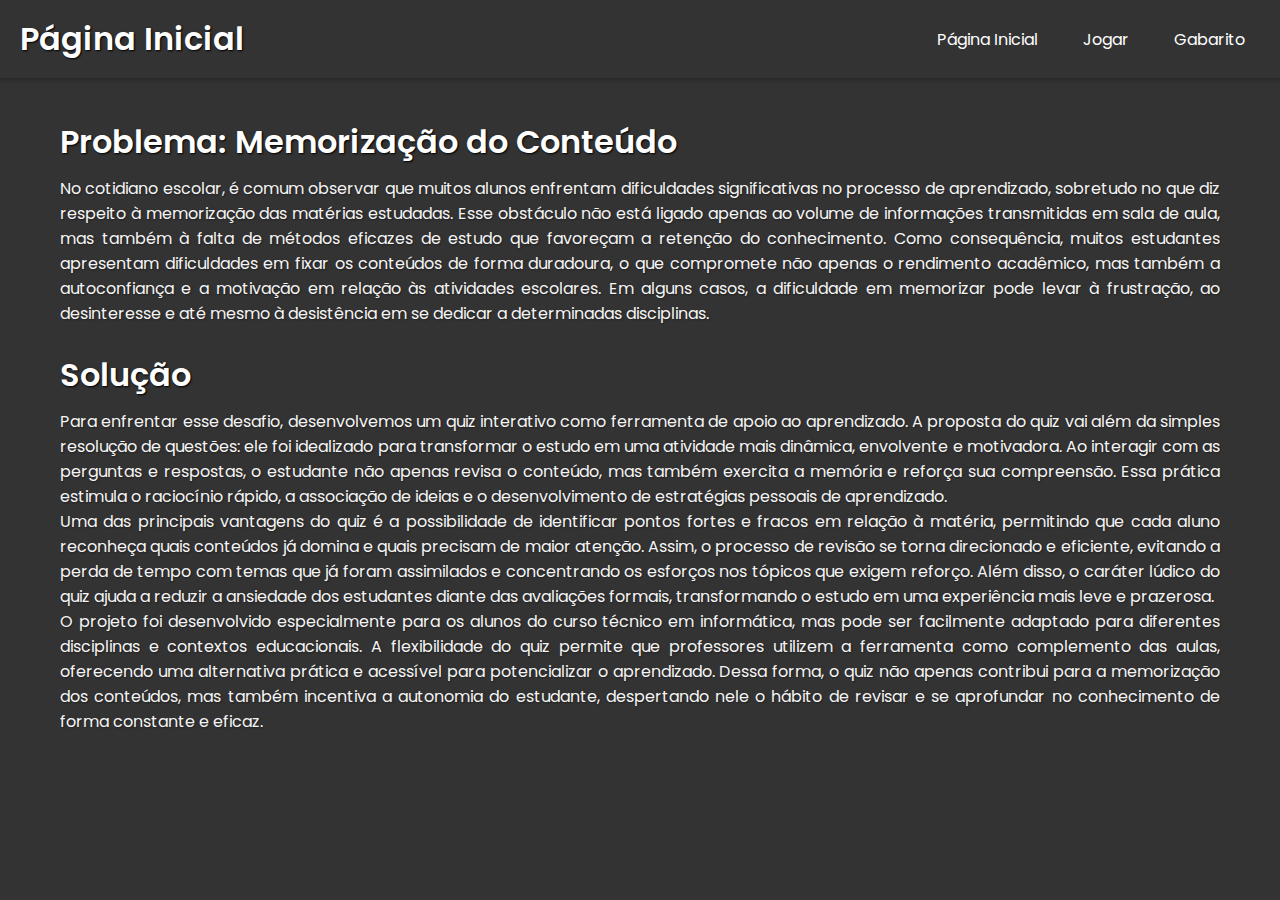
<file: index.html>
<!DOCTYPE html>
<html lang="pt-br">
<head>
<meta charset="UTF-8">
<meta name="viewport" content="width=device-width, initial-scale=1.0">
<title>Projeto Integrado</title>
<link rel="stylesheet" href="style.css">
<link rel="shortcut icon" href="favicon-32x32.png" type="image/x-icon">
  <style>
    main {
    max-width: 1200px;
    margin: 0 auto;  
    padding: 40px 20px;
    } 
  </style>
</head>
<body>
<header>
  <h1>Página Inicial</h1>

  <div class="hamburger" onclick="toggleMenu()">&#9776;</div>

  <nav class="nav-links">
    <a href="index.html">Página Inicial</a>
    <a href="https://onlinegdb.com/NoESsjyNMZ" target="_blank">Jogar</a>
    <a href="gabarito.html">Gabarito</a>
  </nav>
</header>

<main>
  <section>
    <h1> Problema: Memorização do Conteúdo </h1>
    <p> No cotidiano escolar, é comum observar que muitos alunos enfrentam dificuldades significativas no processo de aprendizado, sobretudo no que diz respeito à memorização das matérias estudadas. Esse obstáculo não está ligado apenas ao volume de informações transmitidas em sala de aula, mas também à falta de métodos eficazes de estudo que favoreçam a retenção do conhecimento. Como consequência, muitos estudantes apresentam dificuldades em fixar os conteúdos de forma duradoura, o que compromete não apenas o rendimento acadêmico, mas também a autoconfiança e a motivação em relação às atividades escolares. Em alguns casos, a dificuldade em memorizar pode levar à frustração, ao desinteresse e até mesmo à desistência em se dedicar a determinadas disciplinas.</p>
  </section>

  <section>
    <h1> Solução </h1>
  <p> Para enfrentar esse desafio, desenvolvemos um quiz interativo como ferramenta de apoio ao aprendizado. A proposta do quiz vai além da simples resolução de questões: ele foi idealizado para transformar o estudo em uma atividade mais dinâmica, envolvente e motivadora. Ao interagir com as perguntas e respostas, o estudante não apenas revisa o conteúdo, mas também exercita a memória e reforça sua compreensão. Essa prática estimula o raciocínio rápido, a associação de ideias e o desenvolvimento de estratégias pessoais de aprendizado. </p>

  <p> Uma das principais vantagens do quiz é a possibilidade de identificar pontos fortes e fracos em relação à matéria, permitindo que cada aluno reconheça quais conteúdos já domina e quais precisam de maior atenção. Assim, o processo de revisão se torna direcionado e eficiente, evitando a perda de tempo com temas que já foram assimilados e concentrando os esforços nos tópicos que exigem reforço. Além disso, o caráter lúdico do quiz ajuda a reduzir a ansiedade dos estudantes diante das avaliações formais, transformando o estudo em uma experiência mais leve e prazerosa. </p>

  <p> O projeto foi desenvolvido especialmente para os alunos do curso técnico em informática, mas pode ser facilmente adaptado para diferentes disciplinas e contextos educacionais. A flexibilidade do quiz permite que professores utilizem a ferramenta como complemento das aulas, oferecendo uma alternativa prática e acessível para potencializar o aprendizado. Dessa forma, o quiz não apenas contribui para a memorização dos conteúdos, mas também incentiva a autonomia do estudante, despertando nele o hábito de revisar e se aprofundar no conhecimento de forma constante e eficaz. </p>
  </section>
</main>

<script>
const hamburger = document.querySelector('.hamburger');
const nav = document.querySelector('.nav-links');

nav.classList.remove('active');

hamburger.addEventListener('click', () => {
  nav.classList.toggle('active');
});
</script>

</body>
</html>
</file>
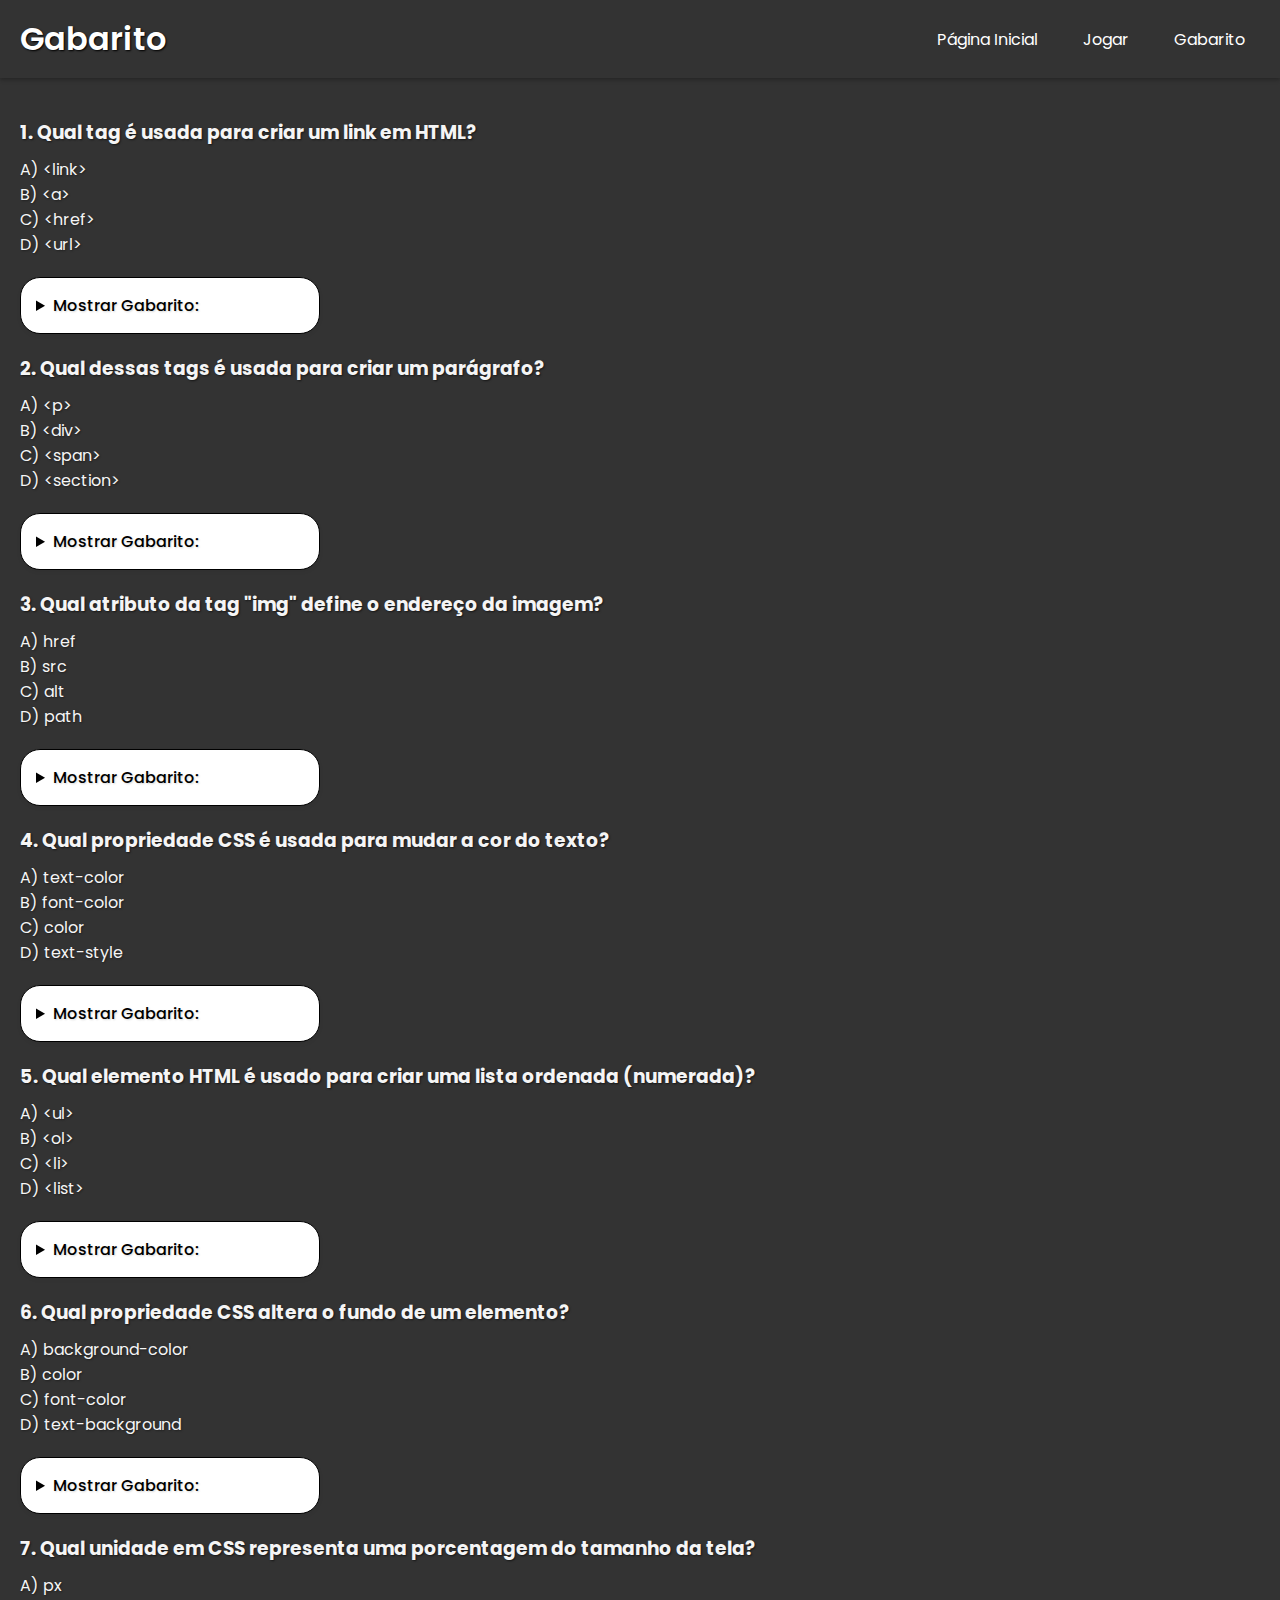
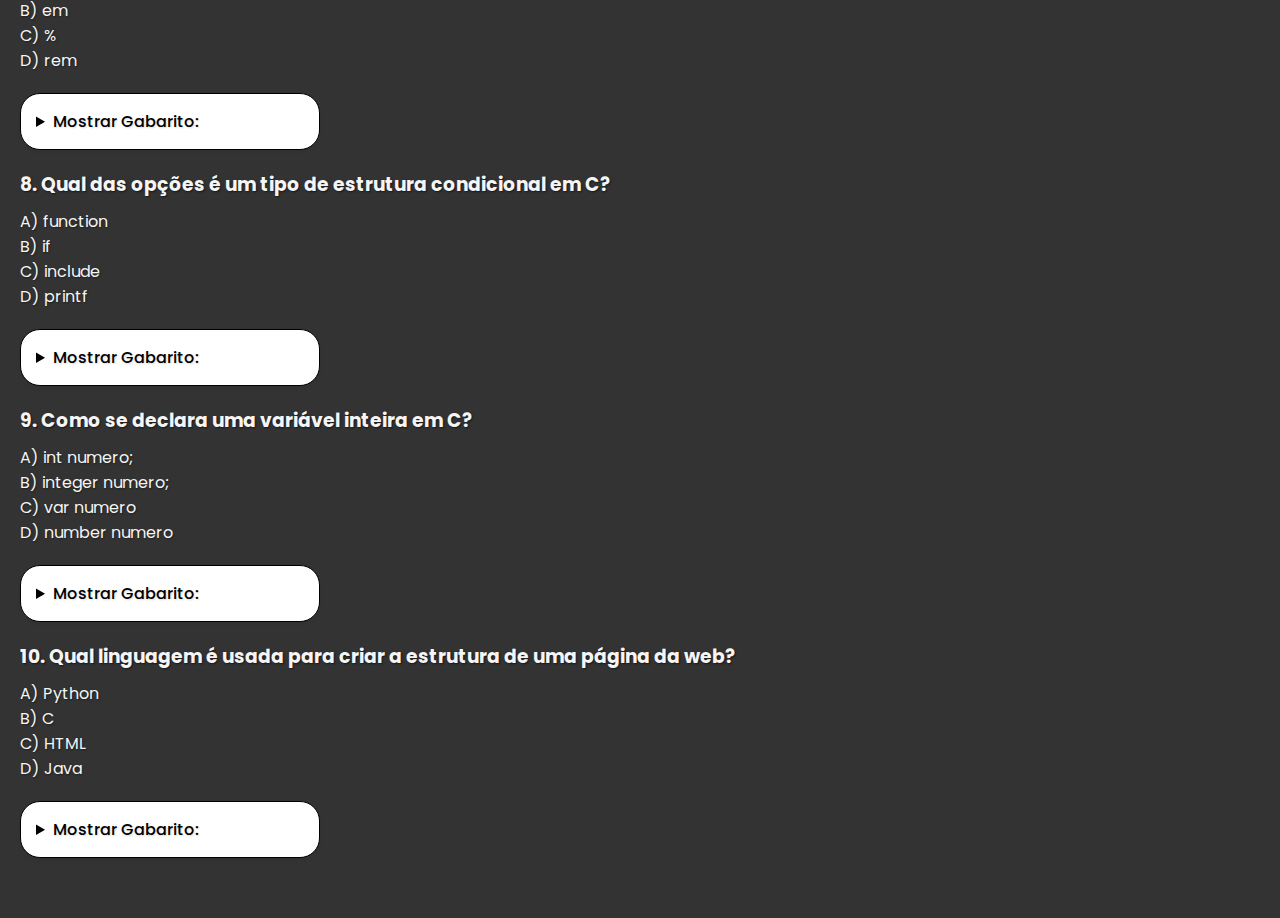
<file: gabarito.html>
<!DOCTYPE html>
<html lang="pt-br">
<head>
  <meta charset="UTF-8">
  <meta name="viewport" content="width=device-width, initial-scale=1.0">
  <title>Projeto Integrado - Gabarito</title>
  <link rel="stylesheet" href="style.css">
  <link rel="shortcut icon" href="favicon-32x32.png" type="image/x-icon">
</head>
<body>
  <header>
    <h1>Gabarito</h1>

    <!-- Botão hamburguer -->
    <div class="hamburger" onclick="toggleMenu()">&#9776;</div>

    <!-- Menu -->
    <nav class="nav-links">
      <a href="index.html">Página Inicial</a>
      <a href="https://onlinegdb.com/NoESsjyNMZ" target="_blank">Jogar</a>
      <a href="gabarito.html">Gabarito</a>
    </nav>
  </header>

  <main>
    <h3>1. Qual tag é usada para criar um link em HTML?</h3>
    <p>A&#41; &lt;link&gt;</p>
    <p>B&#41; &lt;a&gt;</p>
    <p>C&#41; &lt;href&gt;</p>
    <p>D&#41; &lt;url&gt;</p>
    <details>
      <summary><u>Mostrar Gabarito:</u></summary>
      <p>Resposta: B&#41; &lt;a&gt;</p>
    </details>

    <h3>2. Qual dessas tags é usada para criar um parágrafo?</h3>
    <p>A&#41; &lt;p&gt;</p>
    <p>B&#41; &lt;div&gt;</p>
    <p>C&#41; &lt;span&gt;</p>
    <p>D&#41; &lt;section&gt;</p>
    <details>
      <summary><u>Mostrar Gabarito:</u></summary>
      <p>Resposta: A&#41; &lt;p&gt;</p>
    </details>

    <h3>3. Qual atributo da tag "img" define o endereço da imagem?</h3>
    <p>A&#41; href</p>
    <p>B&#41; src</p>
    <p>C&#41; alt</p>
    <p>D&#41; path</p>
    <details>
      <summary><u>Mostrar Gabarito:</u></summary>
      <p>Resposta: B&#41; src</p>
    </details>

    <h3>4. Qual propriedade CSS é usada para mudar a cor do texto?</h3>
    <p>A&#41; text-color</p>
    <p>B&#41; font-color</p>
    <p>C&#41; color</p>
    <p>D&#41; text-style</p>
    <details>
      <summary><u>Mostrar Gabarito:</u></summary>
      <p>Resposta: C&#41; color</p>
    </details>

    <h3>5. Qual elemento HTML é usado para criar uma lista ordenada (numerada)?</h3>
    <p>A&#41; &lt;ul&gt;</p>
    <p>B&#41; &lt;ol&gt;</p>
    <p>C&#41; &lt;li&gt;</p>
    <p>D&#41; &lt;list&gt;</p>
    <details>
      <summary><u>Mostrar Gabarito:</u></summary>
      <p>Resposta: B&#41; &lt;ol&gt;</p>
    </details>

    <h3>6. Qual propriedade CSS altera o fundo de um elemento?</h3>
    <p>A&#41; background-color</p>
    <p>B&#41; color</p>
    <p>C&#41; font-color</p>
    <p>D&#41; text-background</p>
    <details>
      <summary><u>Mostrar Gabarito:</u></summary>
      <p>Resposta: A&#41; background-color</p>
    </details>

    <h3>7. Qual unidade em CSS representa uma porcentagem do tamanho da tela?</h3>
    <p>A&#41; px</p>
    <p>B&#41; em</p>
    <p>C&#41; %</p>
    <p>D&#41; rem</p>
    <details>
      <summary><u>Mostrar Gabarito:</u></summary>
      <p>Resposta: C&#41; %</p>
    </details>

    <h3>8. Qual das opções é um tipo de estrutura condicional em C?</h3>
    <p>A&#41; function</p>
    <p>B&#41; if</p>
    <p>C&#41; include</p>
    <p>D&#41; printf</p>
    <details>
      <summary><u>Mostrar Gabarito:</u></summary>
      <p>Resposta: B&#41; if</p>
    </details>

    <h3>9. Como se declara uma variável inteira em C?</h3>
    <p>A&#41; int numero;</p>
    <p>B&#41; integer numero;</p>
    <p>C&#41; var numero</p>
    <p>D&#41; number numero</p>
    <details>
      <summary><u>Mostrar Gabarito:</u></summary>
      <p>Resposta: A&#41; int numero;</p>
    </details>

    <h3>10. Qual linguagem é usada para criar a estrutura de uma página da web?</h3>
    <p>A&#41; Python</p>
    <p>B&#41; C</p>
    <p>C&#41; HTML</p>
    <p>D&#41; Java</p>
    <details>
      <summary><u>Mostrar Gabarito:</u></summary>
      <p>Resposta: C&#41; HTML</p>
    </details>
  </main>

<script>
  const hamburger = document.querySelector('.hamburger');
  const nav = document.querySelector('.nav-links');

  nav.classList.remove('active');

  hamburger.addEventListener('click', () => {
    nav.classList.toggle('active');
  });
</script>
</body>
</html>
</file>
<file: style.css>
@import url('https://fonts.googleapis.com/css2?family=Poppins:wght@300;400;600&display=swap');

* {
  margin: 0;
  padding: 0;
  box-sizing: border-box;
}

body {
  background-color: #333;
  font-family: 'Poppins', sans-serif;
}

header {
  background-color: #333;
  padding: 15px 20px;
  box-shadow: 0 2px 4px rgba(0, 0, 0, 0.268);
  display: flex;
  justify-content: space-between;
  align-items: center;
  position: relative;
}

section > h1 {
  padding-bottom: 10px;  
}

section {
    padding-bottom: 25px;
}

section > h1 {
  padding-bottom: 10px;  
}

h1 {
  font-weight: 600;
  color: white;
  text-shadow: black 1px 1px 2px;
}

h3 {
  color: whitesmoke;
  padding-bottom: 10px;
  text-shadow: rgba(0, 0, 0, 0.57) 1px 1px 2px;
}

p {
    font-family: 'Poppins', sans-serif;
    font-weight: 400;
    color: whitesmoke;
    text-align: justify;
    text-shadow: rgba(0, 0, 0, 0.388) 1px 1px 2px;
}

a {
  color: white;
  text-decoration: none;
  margin: 0 15px;
  transition: color 0.3s;
}

a:hover {
  color: #5e5edf;
}

details {
    background-color: #fff;
    border: solid 1px;
    border-radius: 5px;
    padding: 15px;
    margin: 20px 0px;
    box-shadow: 0 2px 4px rgba(0, 0, 0, 0.05);
    width: 300px;
    border-radius: 20px;
    transition: all 0.5s;
    cursor: pointer;
}

u {
    text-decoration: none;
    font-family: 'Poppins', sans-serif;
    text-shadow: rgba(0, 0, 0, 0.155) 1px 1px 2px; 
    font-weight: 500;
    cursor: pointer;
}

details[open]  {
    color: #5e5edf;
    background: transparent;
}

details p {
    margin-top: 10px;
    line-height: 1.6;
    color: #333;
    font-weight: 400;
}

details[open] p {
    color: whitesmoke;
}

/* Menu desktop */
.nav-links {
  display: flex;
  gap: 15px;
}

/* Hamburguer escondido no desktop */
.hamburger {
  font-size: 28px;
  color: white;
  cursor: pointer;
  display: none;
}

main {
  padding: 40px 20px;
}

/* Responsividade */
@media (max-width: 768px) {
  /* Esconde menu e mostra hamburguer */
  .nav-links {
    display: none;
    flex-direction: column;
    background: #444;
    position: absolute;
    top: 70px;
    right: 20px;
    width: 200px;
    border-radius: 10px;
    padding: 10px;
  }

  .nav-links.active {
    display: flex;
  }

  h1 {
    font-size: 24px;
  }

  p {
    font-size: 14px;
  }

  .hamburger {
    display: block;
  }

  a {
    margin: 10px 0;
    text-align: center;
  }
}
</file>
